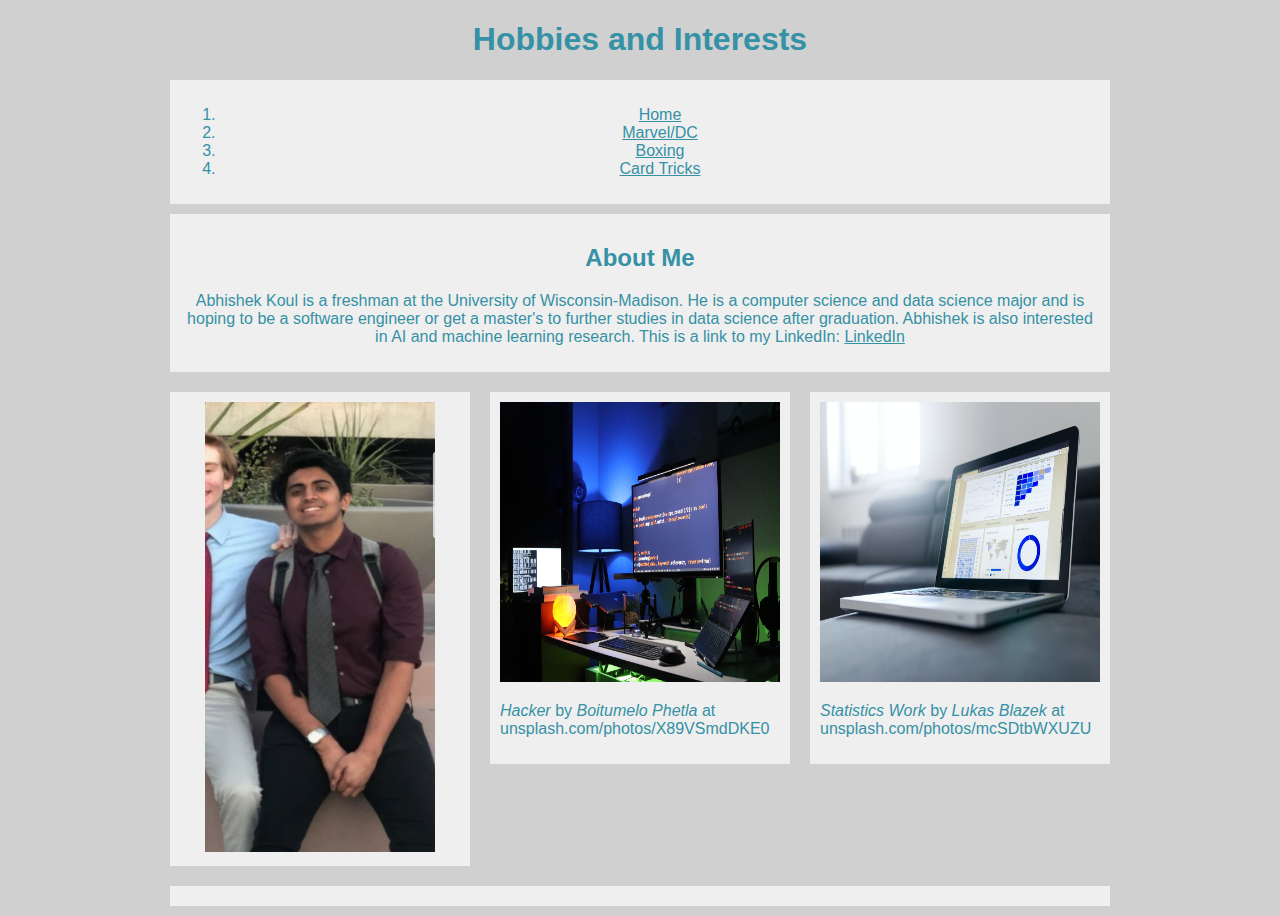
<file: index.html>
<!DOCTYPE html>
<html lang="en">
	<head> 
		<meta charset="UTF-8">
		<title>All About Abhishek Koul</title>
		<link rel="stylesheet" text="text/css" href="stylesheet.css">

	<!--- Information you don't want to display to users --> 

	</head>

	<body>
		<header>
			<h1> Hobbies and Interests </h1>
			<nav>

			<ol>
				<li><a href = "index.html"> Home </a></li>
				<li><a href = "superheroes.html"> Marvel/DC </a></li>
				<li><a href = "boxing.html"> Boxing </a></li>
				<li><a href = "magic.html"> Card Tricks </a></li>
			</ol>
			</nav>
		</header>
		<main>
				<h2> About Me </h2>
				<p> Abhishek Koul is a freshman at the University of Wisconsin-Madison. He is a computer science and data science major and is hoping to be a software engineer or get a master's to further studies in data science after graduation. Abhishek is also interested in AI and machine learning research. This is a link to my LinkedIn: <a href="https://www.linkedin.com/in/abhishek-koul-116827183/" > LinkedIn </a>
			</main>

		<section> 
			
			<article class="mart"> 
				<img src="images/242927261_180223170941952_1207921276159641090_n.jpg" alt="Photo of Abhishek Koul wearing a maroon formal t shirt with a tie" width="230" height="450">
			</article>
			<article>
				<img src="images/boitumelo-phetla-X89VSmdDKE0-unsplash.jpg" alt="Image of data being shown through tables and graphs to show data science" width="280" height="280">
				<p style="text-align:left"> <i>Hacker</i> by <i> Boitumelo Phetla </i> at unsplash.com/photos/X89VSmdDKE0</p>
			</article>
			<article>
				<img src="images/lukas-blazek-mcSDtbWXUZU-unsplash.jpg" alt="Image of code being written to demonstrate computer science" width="280" height="280">
				<p style="text-align:left"> <i>Statistics Work</i> by <i> Lukas Blazek </i> at unsplash.com/photos/mcSDtbWXUZU</p>
			</article>
		</section>

		<footer>
		</footer>

			
	</body>

</html>
</file>
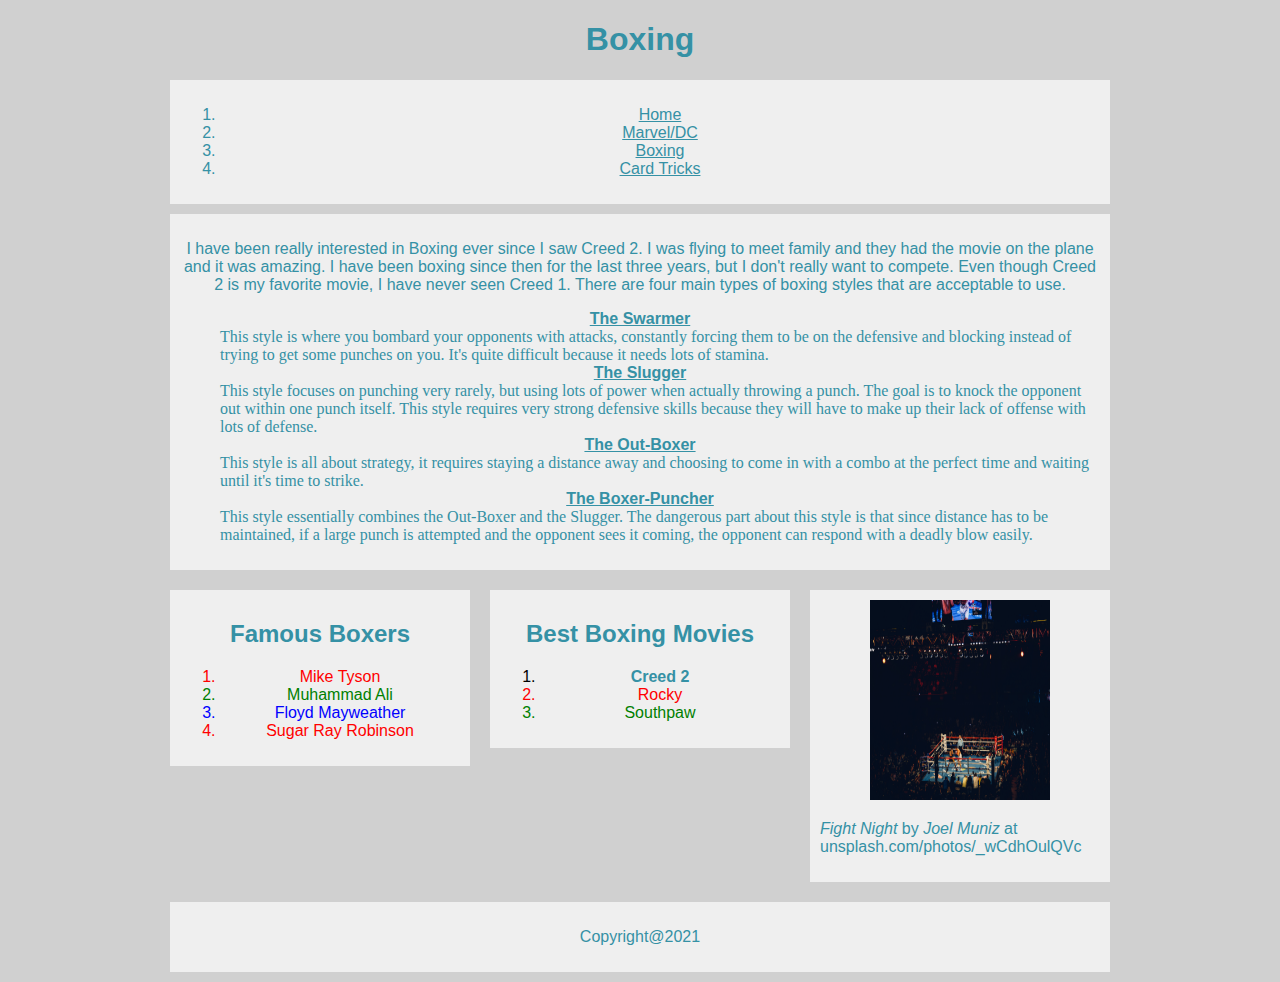
<file: boxing.html>
<!DOCTYPE html>
<html lang="en">
	<head> 
		<meta charset="UTF-8">
		<title>All About Abhishek Koul</title>
		<link rel="stylesheet" text="text/css" href="stylesheet.css">

	<!--- Information you don't want to display to users --> 

	</head>

	<body>
		<header>
			<h1> Boxing </h1>
			<nav>

			<ol class="change">
				<li><a href = "index.html"> Home </a></li>
				<li><a href = "superheroes.html"> Marvel/DC </a></li>
				<li><a href = "boxing.html"> Boxing </a></li>
				<li><a href = "magic.html"> Card Tricks </a></li>
			</ol>
			</nav>
		</header>
		<main>

				<p> I have been really interested in Boxing ever since I saw Creed 2. I was flying to meet family and they had the movie on the plane and it was amazing. I have been boxing since then for the last three years, but I don't really want to compete. Even though Creed 2 is my favorite movie, I have never seen Creed 1. There are four main types of boxing styles that are acceptable to use. </p>

				<dl>
					<dt> <a href="https://www.legendsboxing.com/post/what-are-the-4-styles-of-boxing"> <b> The Swarmer </b> </a></dt>
					<dd> This style is where you bombard your opponents with attacks, constantly forcing them to be on the defensive and blocking instead of trying to get some punches on you. It's quite difficult because it needs lots of stamina. </dd>
					<dt> <a href="https://www.legendsboxing.com/post/what-are-the-4-styles-of-boxing"> <b> The Slugger </b> </a></dt>
					<dd> This style focuses on punching very rarely, but using lots of power when actually throwing a punch. The goal is to knock the opponent out within one punch itself. This style requires very strong defensive skills because they will have to make up their lack of offense with lots of defense. </dd>
					<dt><a href="https://www.legendsboxing.com/post/what-are-the-4-styles-of-boxing"> <b> The Out-Boxer </b></a></dt>
					<dd> This style is all about strategy, it requires staying a distance away and choosing to come in with a combo at the perfect time and waiting until it's time to strike. </dd>
					<dt> <a href="https://www.legendsboxing.com/post/what-are-the-4-styles-of-boxing"> <b> The Boxer-Puncher </b></a></dt>
					<dd> This style essentially combines the Out-Boxer and the Slugger. The dangerous part about this style is that since distance has to be maintained, if a large punch is attempted and the opponent sees it coming, the opponent can respond with a deadly blow easily.  </dd>
				</dl>
			</main>
		<section> 
			

			<article class="mart"> 
				<h2> Famous Boxers </h2>
				<ol type="1">
					<li style="color:red;">Mike Tyson </li>
					<li style="color:green;">Muhammad Ali</li>
					<li style="color:blue;">Floyd Mayweather </li>
					<li style="color:red;">Sugar Ray Robinson </li>
				</ol>
			</article>
			<article>
				<h2> Best Boxing Movies </h2>
				<ol>
					<li style="color:black;"> <b>Creed 2 </b></li>
					<li style="color:red;"> Rocky </li>
					<li style="color:green;">  Southpaw </li>
				</ol>
			</article>
			<article>
					<img src="images/joel-muniz-lUK16p_JtCM-unsplash.jpg" alt="Wide Angle Photo of two boxers in the ring during a fight " width="180" height="200">
					<p style="text-align:left"> <i>Fight Night</i> by <i> Joel Muniz </i> at unsplash.com/photos/_wCdhOulQVc</p>
			</article>
		</section>

		<footer>
			<p> Copyright@2021 </p>
		</footer>

			
	</body>

</html>
</file>
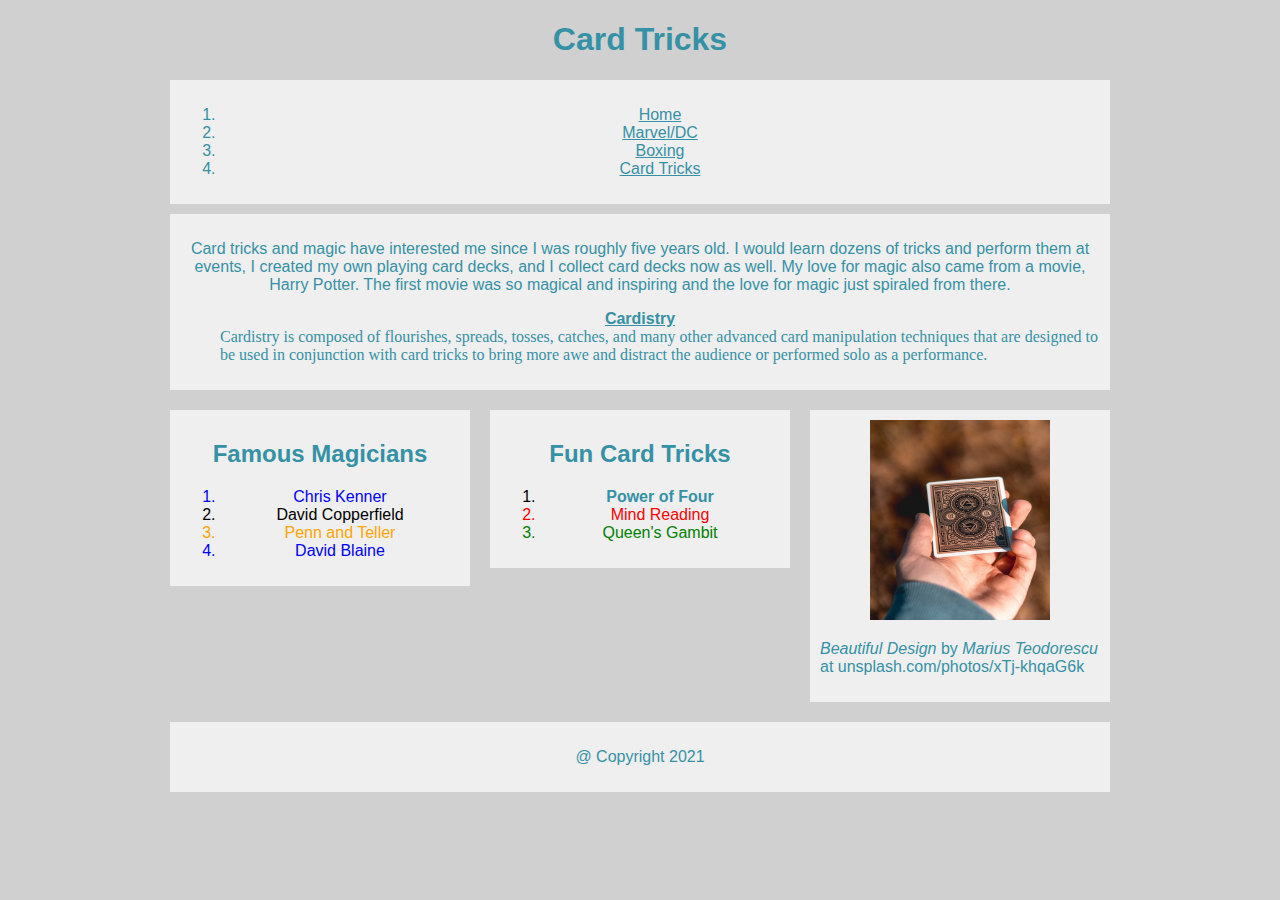
<file: magic.html>
<!DOCTYPE html>
<html lang="en">
	<head> 
		<meta charset="UTF-8">
		<title>All About Abhishek Koul</title>
		<link rel="stylesheet" text="text/css" href="stylesheet.css">

	<!--- Information you don't want to display to users --> 

	</head>

	<body>
		<header>
			<h1> Card Tricks </h1>
			<nav>

			<ol class="change">
				<li><a href = "index.html"> Home </a></li>
				<li><a href = "superheroes.html"> Marvel/DC </a></li>
				<li><a href = "boxing.html"> Boxing </a></li>
				<li><a href = "magic.html"> Card Tricks </a></li>
			</ol>
			</nav>
		</header>
		<main>

				<p> Card tricks and magic have interested me since I was roughly five years old. I would learn dozens of tricks and perform them at events, I created my own playing card decks, and I collect card decks now as well. My love for magic also came from a movie, Harry Potter. The first movie was so magical and inspiring and the love for magic just spiraled from there. </p>

				<dl>
					<dt> <a href="https://bicyclecards.com/article/an-introduction-to-cardistry/"> <b> Cardistry </b> </a></dt>
					<dd> Cardistry is composed of flourishes, spreads, tosses, catches, and many other advanced card manipulation techniques that are designed to be used in conjunction with card tricks to bring more awe and distract the audience or performed solo as a performance. </dd>
				</dl>
					
			</main>
		<section> 
			

			<article class="mart"> 
				<h2> Famous Magicians </h2>
				<ol type="1">
					<li style="color:blue;"> Chris Kenner </li>
					<li style="color:black;"> David Copperfield </li>
					<li style="color:orange;"> Penn and Teller </li>
					<li style="color:blue;"> David Blaine </li>
				</ol>
			</article>
			<article>
				<h2> Fun Card Tricks </h2>
				<ol>
					<li style="color:black;"> <b> Power of Four </b></li>
					<li style="color:red;"> Mind Reading </li>
					<li style="color:green;">  Queen's Gambit </li>
				</ol>
			</article>
			<article>
					<img src="images/marius-teodorescu-xTj-khqaG6k-unsplash.jpg" alt="Wide Angle Photo of two boxers in the ring during a fight " width="180" height="200">
					<p style="text-align:left"> <i>Beautiful Design</i> by <i> Marius Teodorescu </i> at unsplash.com/photos/xTj-khqaG6k</p>
			</article>
		</section>

		<footer>
			<p> @ Copyright 2021 </p>
		</footer>

			
	</body>

</html>
</file>
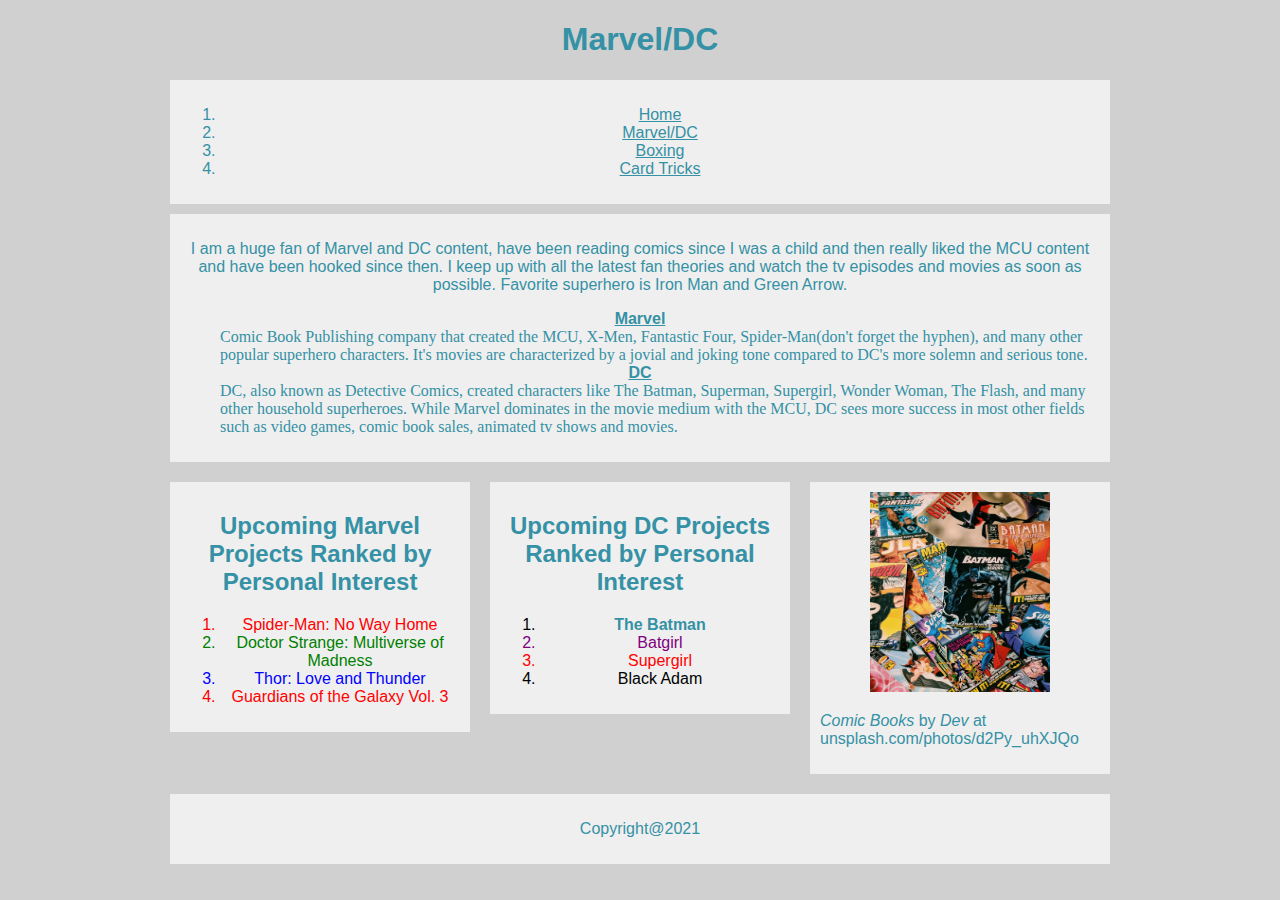
<file: superheroes.html>
<!DOCTYPE html>
<html lang="en">
	<head> 
		<meta charset="UTF-8">
		<title>All About Abhishek Koul</title>
		<link rel="stylesheet" text="text/css" href="stylesheet.css">

	<!--- Information you don't want to display to users --> 

	</head>

	<body>
		<header>
			<h1> Marvel/DC </h1>
			<nav>

			<ol class="change">
				<li><a href = "index.html"> Home </a></li>
				<li><a href = "superheroes.html"> Marvel/DC </a></li>
				<li><a href = "boxing.html"> Boxing </a></li>
				<li><a href = "magic.html"> Card Tricks </a></li>
			</ol>
			</nav>
		</header>
		<main>

				<p> I am a huge fan of Marvel and DC content, have been reading comics since I was a child and then really liked the MCU content and have been hooked since then. I keep up with all the latest fan theories and watch the tv episodes and movies as soon as possible. Favorite superhero is Iron Man and Green Arrow. </p>

				<dl>
					<dt> <a href="https://www.marvel.com"> <b> Marvel </b></a></dt>
					<dd> Comic Book Publishing company that created the MCU, X-Men, Fantastic Four, Spider-Man(don't forget the hyphen), and many other popular superhero characters. It's movies are characterized by a jovial and joking tone compared to DC's more solemn and serious tone. </dd>
					<dt>  <a href="https://www.dccomics.com"> <b> DC </b> </a> </dt>
					<dd> DC, also known as Detective Comics, created characters like The Batman, Superman, Supergirl, Wonder Woman, The Flash, and many other household superheroes. While Marvel dominates in the movie medium with the MCU, DC sees more success in most other fields such as video games, comic book sales, animated tv shows and movies. 
				</dl>
			</main>
		<section> 
			

			<article class="mart"> 
				<h2> Upcoming Marvel Projects Ranked by Personal Interest </h2>
				<ol type="1">
					<li style="color:red;">Spider-Man: No Way Home </li>
					<li style="color:green;">Doctor Strange: Multiverse of Madness </li>
					<li style="color:blue;">Thor: Love and Thunder </li>
					<li style="color:red;">Guardians of the Galaxy Vol. 3 </li>
				</ol>
			</article>
			<article>
				<h2> Upcoming DC Projects Ranked by Personal Interest </h2>
				<ol>
					<li style="color:black;"> <b>The Batman </b></li>
					<li style="color:purple;"> Batgirl </li>
					<li style="color:red;">  Supergirl </li>
					<li style="color:black;"> Black Adam </li>
				</ol>
			</article>
			<article>
					<img src="images/dev-d2Py_uhXJQo-unsplash.jpg" alt="Multiple DC Comic Books on top of each other" width="180" height="200">
					<p style="text-align:left"> <i>Comic Books</i> by <i> Dev </i> at unsplash.com/photos/d2Py_uhXJQo</p>
			</article>
		</section>

		<footer>
			<p> Copyright@2021 </p>
		</footer>

			
	</body>

</html>
</file>
<file: stylesheet.css>
* {
	font-family: Arial, Verdana, sans-serif;
	/*color: #665544; */
	color: #3591A5;
	text-align:center;
}

body {
	width: 960px;
	margin: 0 auto;
	background-color: rgb(208,208,208);
}

nav {
	background-color: #efefef;
	padding: 10px;
	margin: 10px;

}

ul.li {
	padding: 5px;
	display: inline;
}

section {
	overflow: auto;
	height: 100%;
}

main {
	background-color: #efefef;
	padding: 10px;
	margin: 10px;
}

article {
	background-color: #efefef;
	padding: 10px;
	margin: 10px;
	padding-right: 10px;
	width: 280px;
	float: left;
}

.mart {
	background-color: #efefef;
}

footer {
	background-color: #efefef;
	padding: 10px;
	margin: 10px;
}

dd {
	text-align: left;
	font-family: Garamond, serif;
}

.change a {
	display: inline;
}

p {
	font-family: Arial, Verdana, sans-serif;
}
div {
  word-wrap: break-word;
}
</file>
